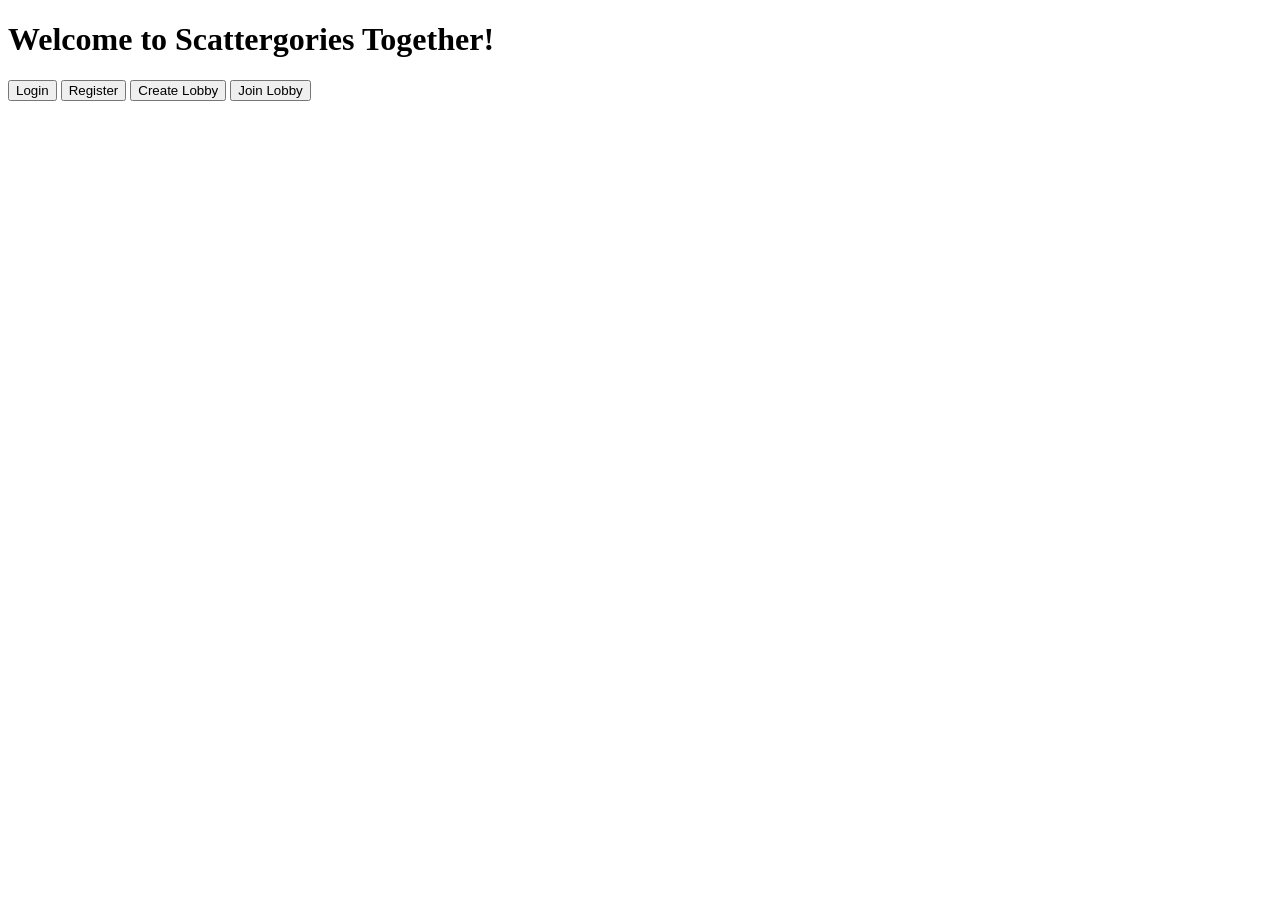
<file: docs/index.html>
<!DOCTYPE html>
<html lang="en">
<body>
    <h1>
        Welcome to Scattergories Together!
    </h1>

    <button>Login</button>
    <button>Register</button>

    <button>Create Lobby</button>
    <button>Join Lobby</button>
</body>
</html>
</file>
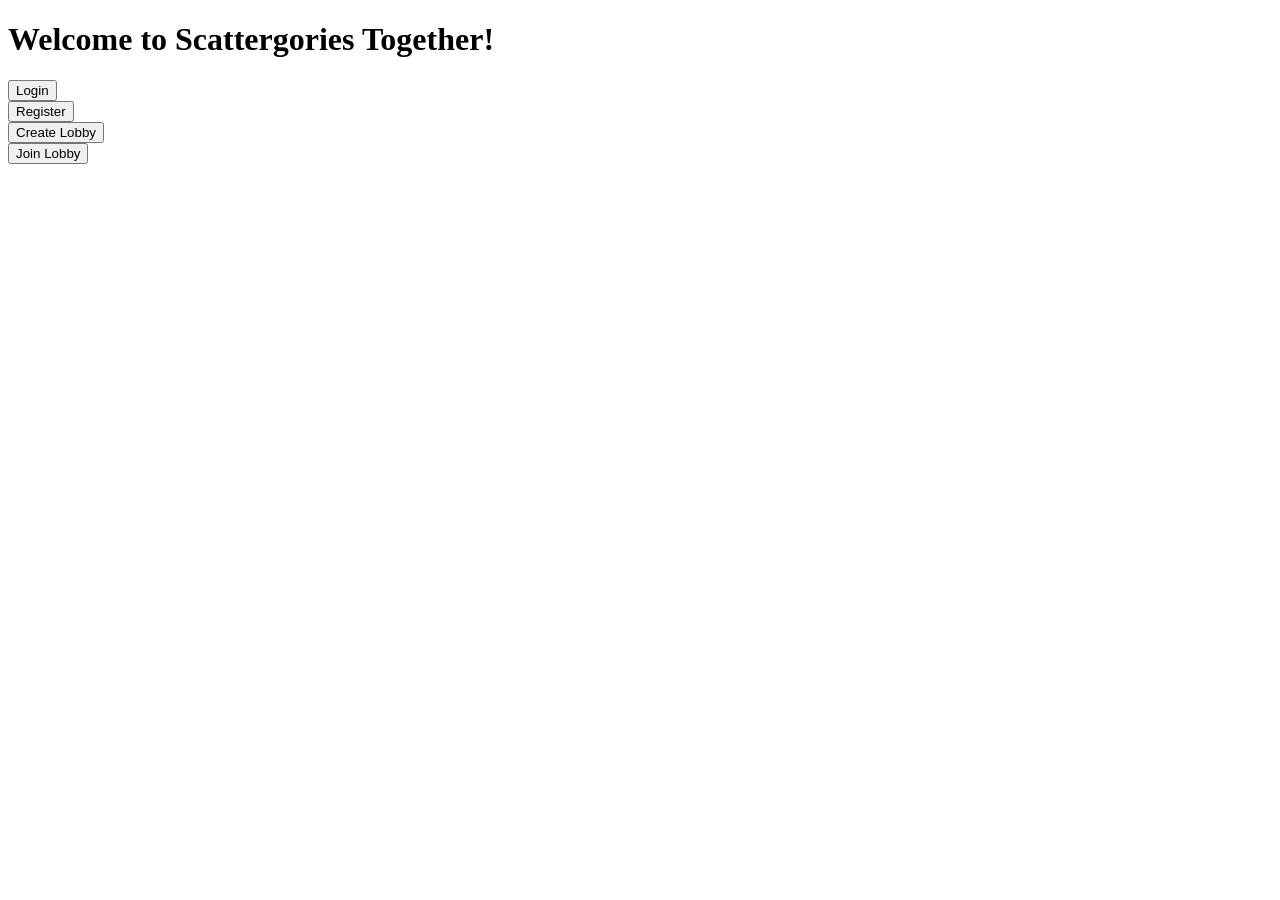
<file: ScattergoriesTogetherGUI/target/classes/static/index.html>
<!DOCTYPE html>
<html lang="en">
<body>
    <h1>
        Welcome to Scattergories Together!
    </h1>

    <form action="login.html" method="get">
        <button>Login</button>
    </form>
    <form action="register.html" method="get">
        <button>Register</button>
    </form>

    <form action="lobby.html" method="get">
        <button>Create Lobby</button>
    </form>
    <form action="joinLobby.html" method="get">
        <button>Join Lobby</button>
    </form>
</body>
</html>
</file>
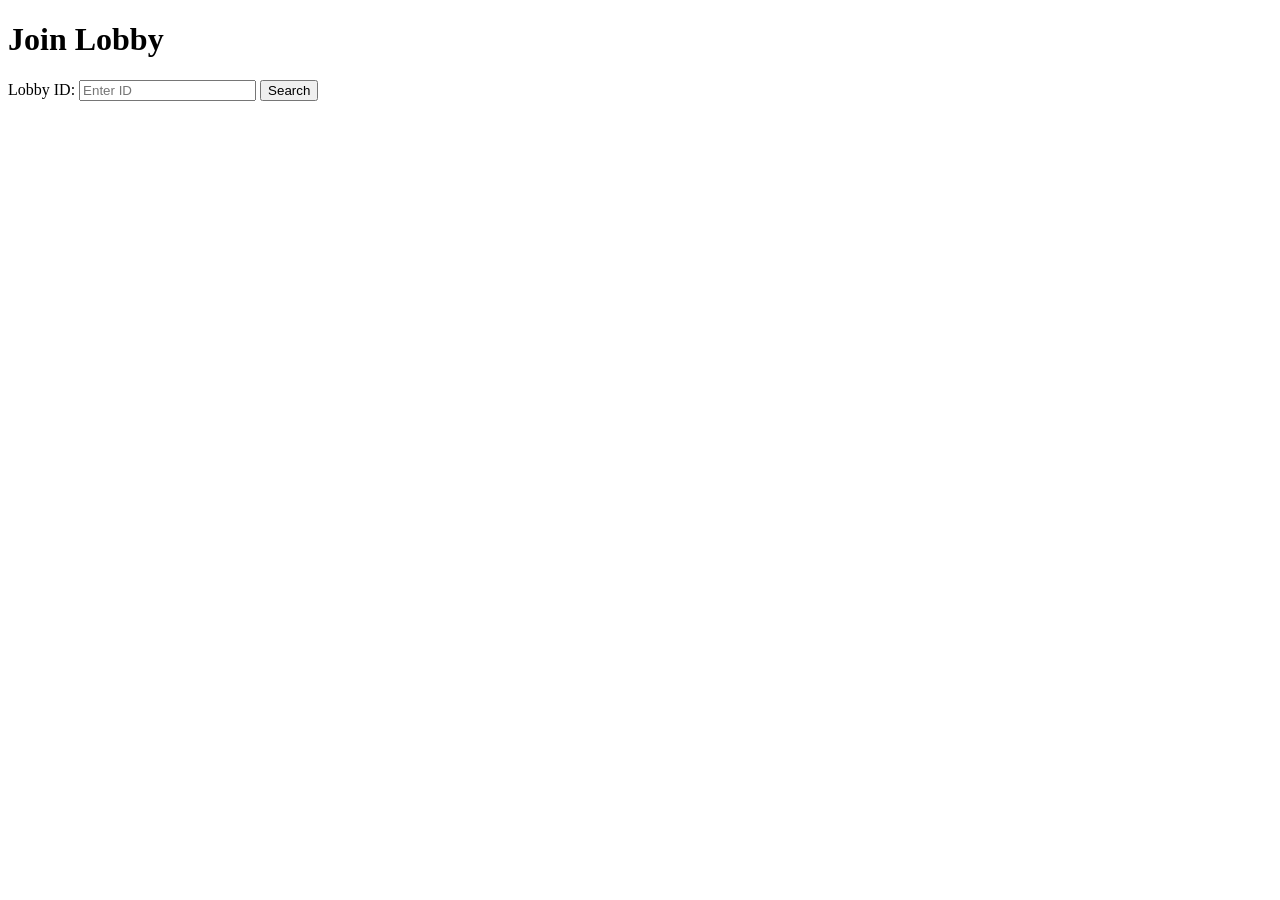
<file: docs/joinLobby.html>
<!DOCTYPE html>
<html lang="en">
<body>
	<h1>
		Join Lobby
	</h1>

	<label for="lobbyID">Lobby ID:</label>
	<input type="number" id="lobbyID" placeholder="Enter ID" required>

	<button>Search</button>
</body>
</html>
</file>
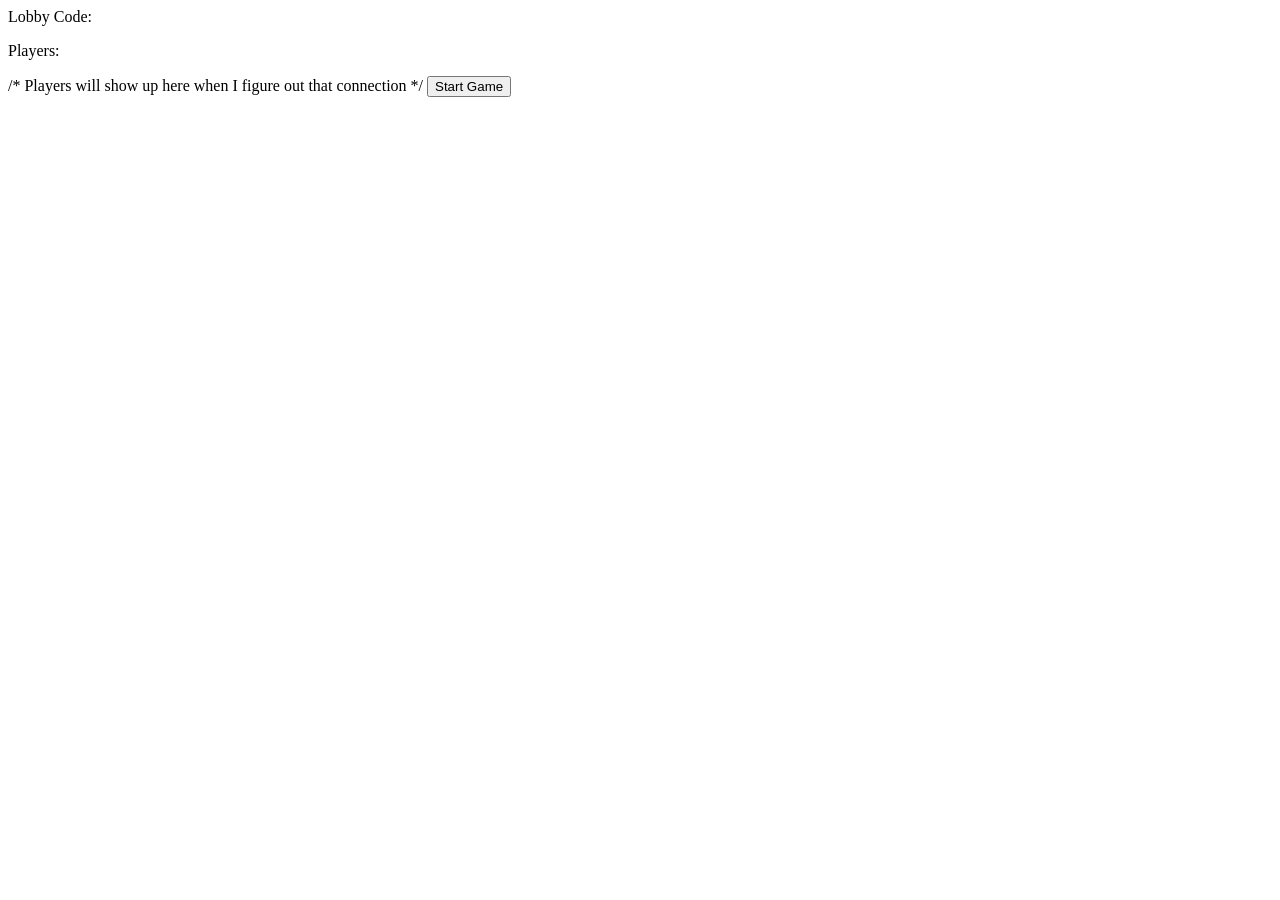
<file: docs/lobby.html>
<!DOCTYPE html>
<html lang="en">
	<body>
		<label>Lobby Code: </label>

		<p>Players: </p>

		/* Players will show up here when I figure out that connection */

		<button>Start Game</button>
	</body>
</html>
</file>
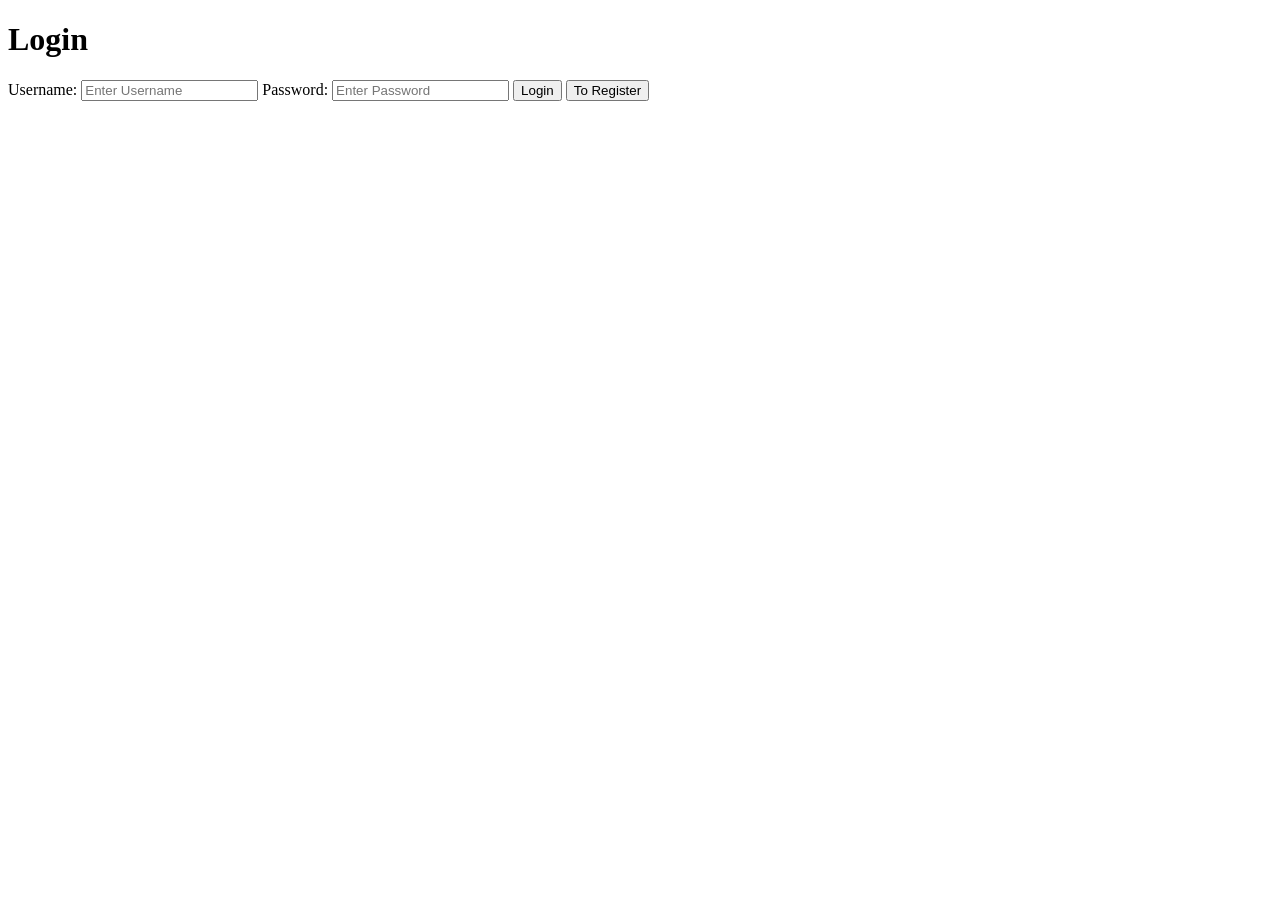
<file: docs/login.html>
<!DOCTYPE html>
<html lang="en">
<header>
	<script type="text/javascript">

		function login() {
			var username = document.getElementById("username").value;
			var password = document.getElementById("password").value;

			var entry = {
				"username": username,
				"password": password,

			}


			var xmlHttp = new XMLHttpRequest();
			xmlHttp.open("POST", "http://localhost:8080/login");
			xmlHttp.setRequestHeader("Authorization", "Basic " + btoa(getCredentials()));
			xmlHttp.setRequestHeader("Content-Type", "application/json");
			xmlHttp.send(JSON.stringify(entry));
		}




		function deleteIt() {
			var id = document.getElementById("txtFindID").value;
			var xmlHttp = new XMLHttpRequest();
			xmlHttp.open("DELETE", "http://localhost:8080/champion/" + id);
			xmlHttp.setRequestHeader("Authorization", "Basic " + btoa(getCredentials()));
			xmlHttp.send();
			xmlHttp.onreadystatechange = function () {
				if (this.readyState == XMLHttpRequest.DONE && this.status == 200) {
					getAll();
				}
			}
		}

		function create() {
			var id = document.getElementById("txtID").value;
			var name = document.getElementById("txtName").value;
			var regionId = document.getElementById("txtRegionID").value;


			xmlHttp.onreadystatechange = function () {
				if (this.readyState === XMLHttpRequest.DONE && this.status === 200) {
					getAll();
				}
			}



		}
	</script>
</header>
<body>
	<h1>
		Login
	</h1>

	<label for="username">Username:</label>
	<input type="text" id="username" placeholder="Enter Username" required>

	<label for="password">Password:</label>
	<input type="password" id="password" placeholder="Enter Password" required>

	<button onclick="login();">Login</button>

	<button>To Register</button>
</body>
</html>
</file>
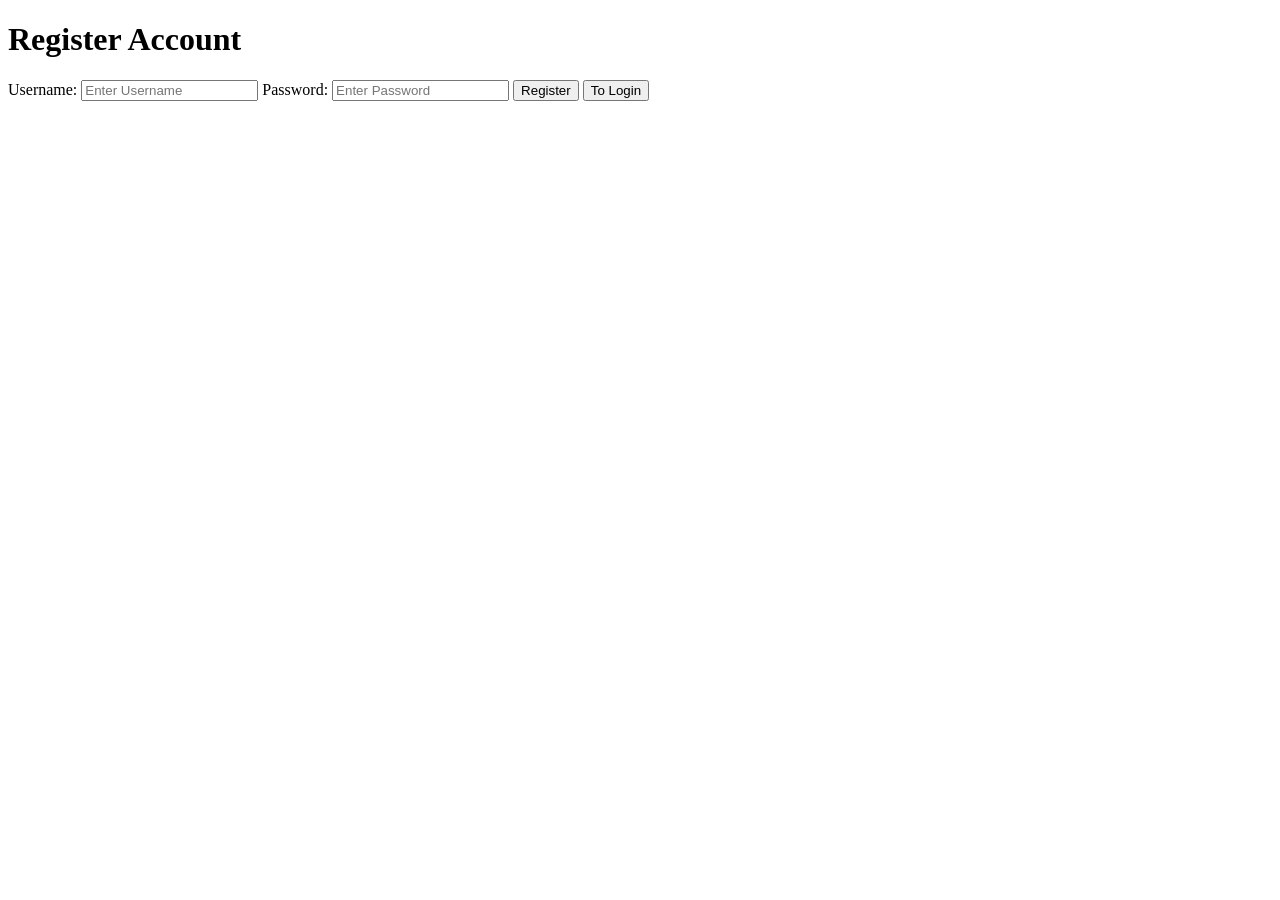
<file: docs/register.html>
<!DOCTYPE html>
<html lang="en">
<body>
	<h1>
		Register Account
	</h1>

	<label for="username">Username:</label>
	<input type="text" id="username" placeholder="Enter Username" required>

	<label for="password">Password:</label>
	<input type="password" id="password" placeholder="Enter Password" required>

	<button>Register</button>

	<button>To Login</button>
</body>
</html>
</file>
